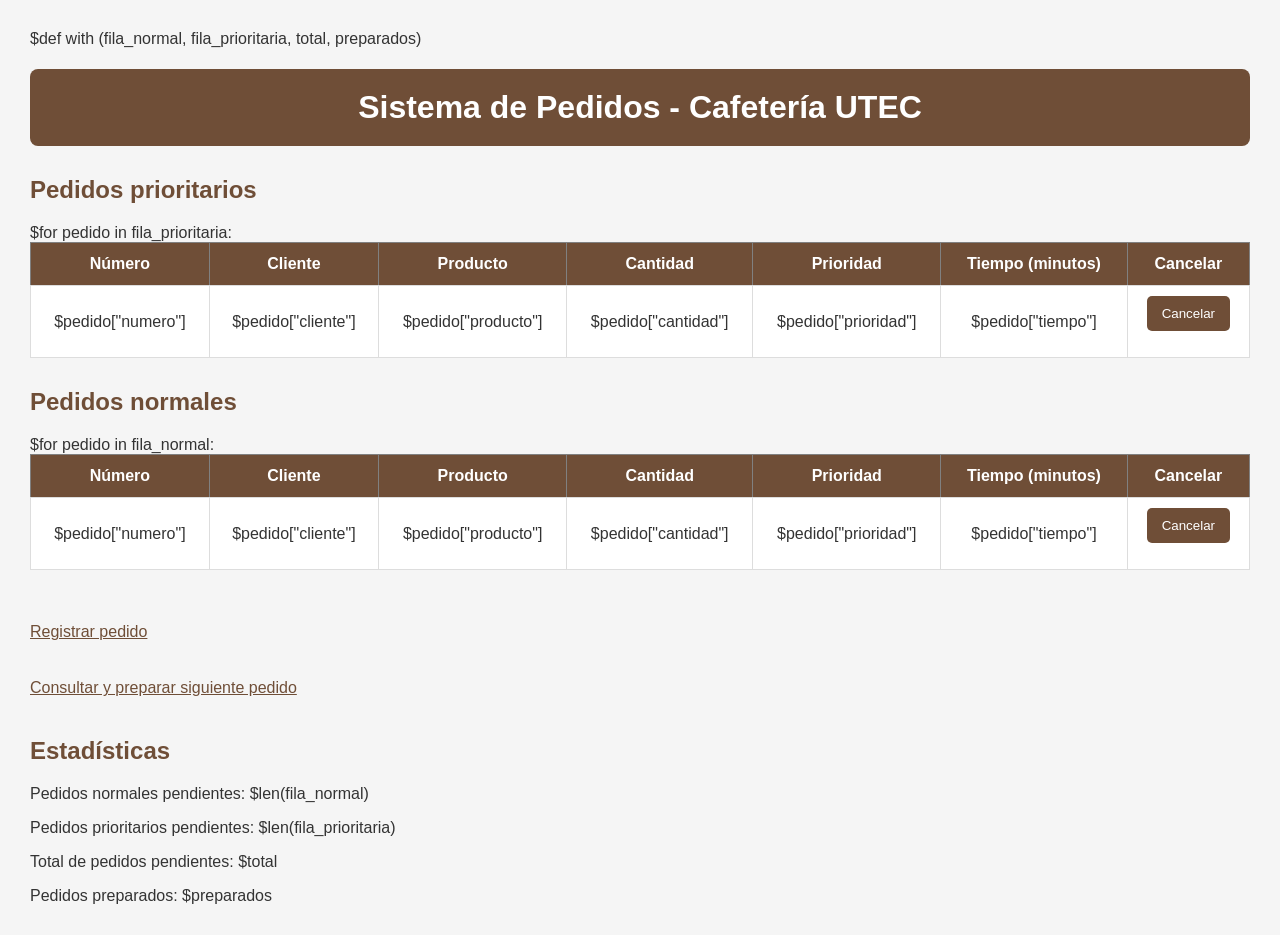
<file: views/index.html>
$def with (fila_normal, fila_prioritaria, total, preparados)

<!DOCTYPE html>
<html lang="es">
<head>
    <meta charset="UTF-8">
    <title>Cafetería UTEC</title>
    <link rel="stylesheet" href="/static/estilo.css">
</head>
<body>

<h1>Sistema de Pedidos - Cafetería UTEC</h1>

<h2>Pedidos prioritarios</h2>

<table border="1">
    <tr>
        <th>Número</th>
        <th>Cliente</th>
        <th>Producto</th>
        <th>Cantidad</th>
        <th>Prioridad</th>
        <th>Tiempo (minutos)</th>
        <th>Cancelar</th>
    </tr>

$for pedido in fila_prioritaria:
    <tr>
        <td>$pedido["numero"]</td>
        <td>$pedido["cliente"]</td>
        <td>$pedido["producto"]</td>
        <td>$pedido["cantidad"]</td>
        <td>$pedido["prioridad"]</td>
        <td>$pedido["tiempo"]</td>
        <td>
            <form action="/cancelar" method="POST">
                <input type="hidden" name="numero" value="$pedido['numero']">
                <button type="submit">Cancelar</button>
            </form>
        </td>
    </tr>
</table>

<h2>Pedidos normales</h2>

<table border="1">
    <tr>
        <th>Número</th>
        <th>Cliente</th>
        <th>Producto</th>
        <th>Cantidad</th>
        <th>Prioridad</th>
        <th>Tiempo (minutos)</th>
        <th>Cancelar</th>
    </tr>

$for pedido in fila_normal:
    <tr>
        <td>$pedido["numero"]</td>
        <td>$pedido["cliente"]</td>
        <td>$pedido["producto"]</td>
        <td>$pedido["cantidad"]</td>
        <td>$pedido["prioridad"]</td>
        <td>$pedido["tiempo"]</td>
        <td>
            <form action="/cancelar" method="POST">
                <input type="hidden" name="numero" value="$pedido['numero']">
                <button type="submit">Cancelar</button>
            </form>
        </td>
    </tr>
</table>

<br>

<a href="/registrar">Registrar pedido</a>

<br><br>

<a href="/preparar">Consultar y preparar siguiente pedido</a>

<h2>Estadísticas</h2>

<p>Pedidos normales pendientes: $len(fila_normal)</p>
<p>Pedidos prioritarios pendientes: $len(fila_prioritaria)</p>
<p>Total de pedidos pendientes: $total</p>
<p>Pedidos preparados: $preparados</p>

</body>
</html>
</file>
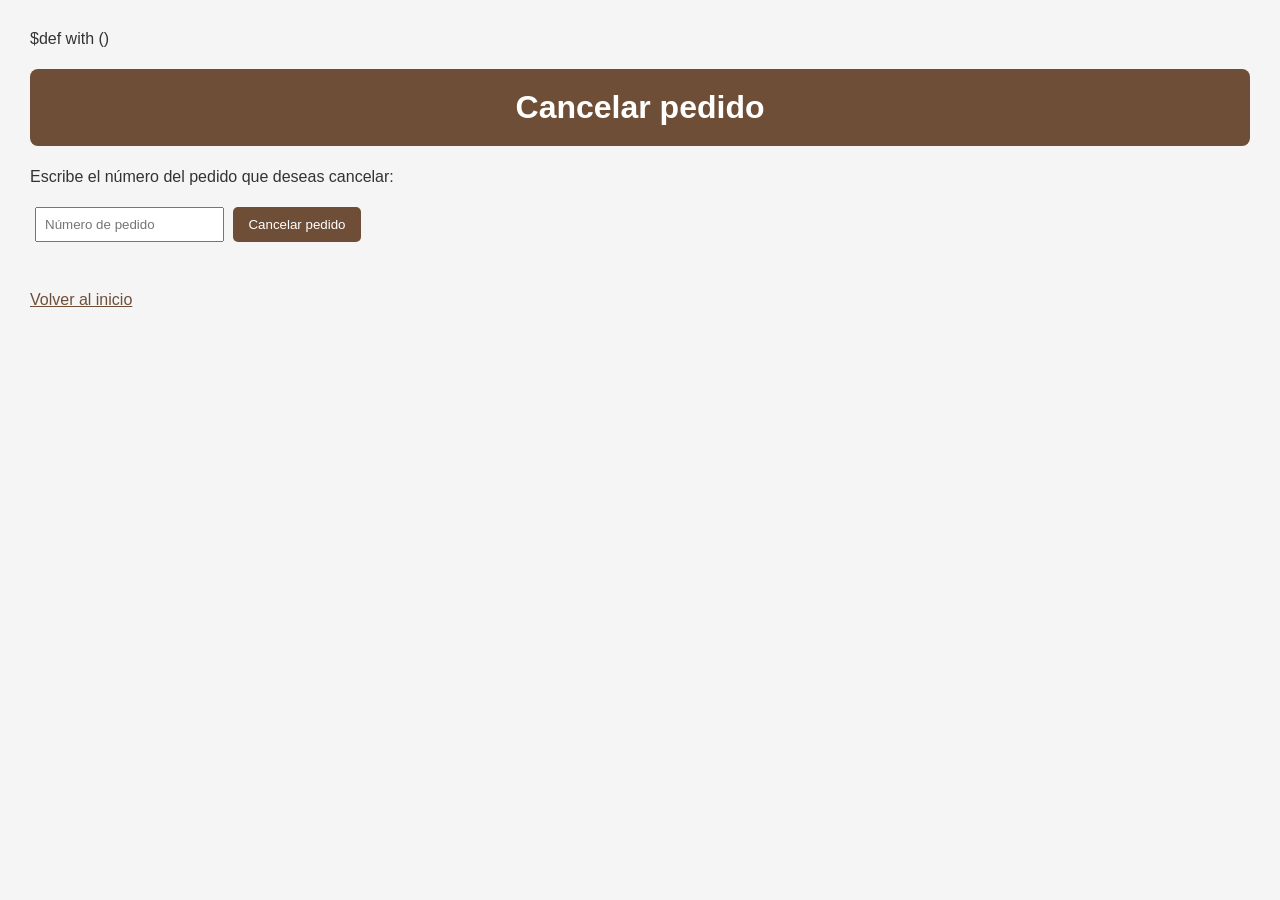
<file: views/cancelar.html>
$def with ()

<!DOCTYPE html>
<html lang="es">

<head>
    <meta charset="UTF-8">
    <link rel="stylesheet" href="/static/estilo.css">
    <title>Cancelar pedido</title>
</head>

<body>

<h1>Cancelar pedido</h1>

<form action="/cancelar" method="POST">

    <p>
        Escribe el número del pedido que deseas cancelar:
    </p>

    <input type="text" name="numero" placeholder="Número de pedido" required>

    <button type="submit">Cancelar pedido</button>

</form>

<br>

<a href="/">Volver al inicio</a>

</body>
</html>
</file>
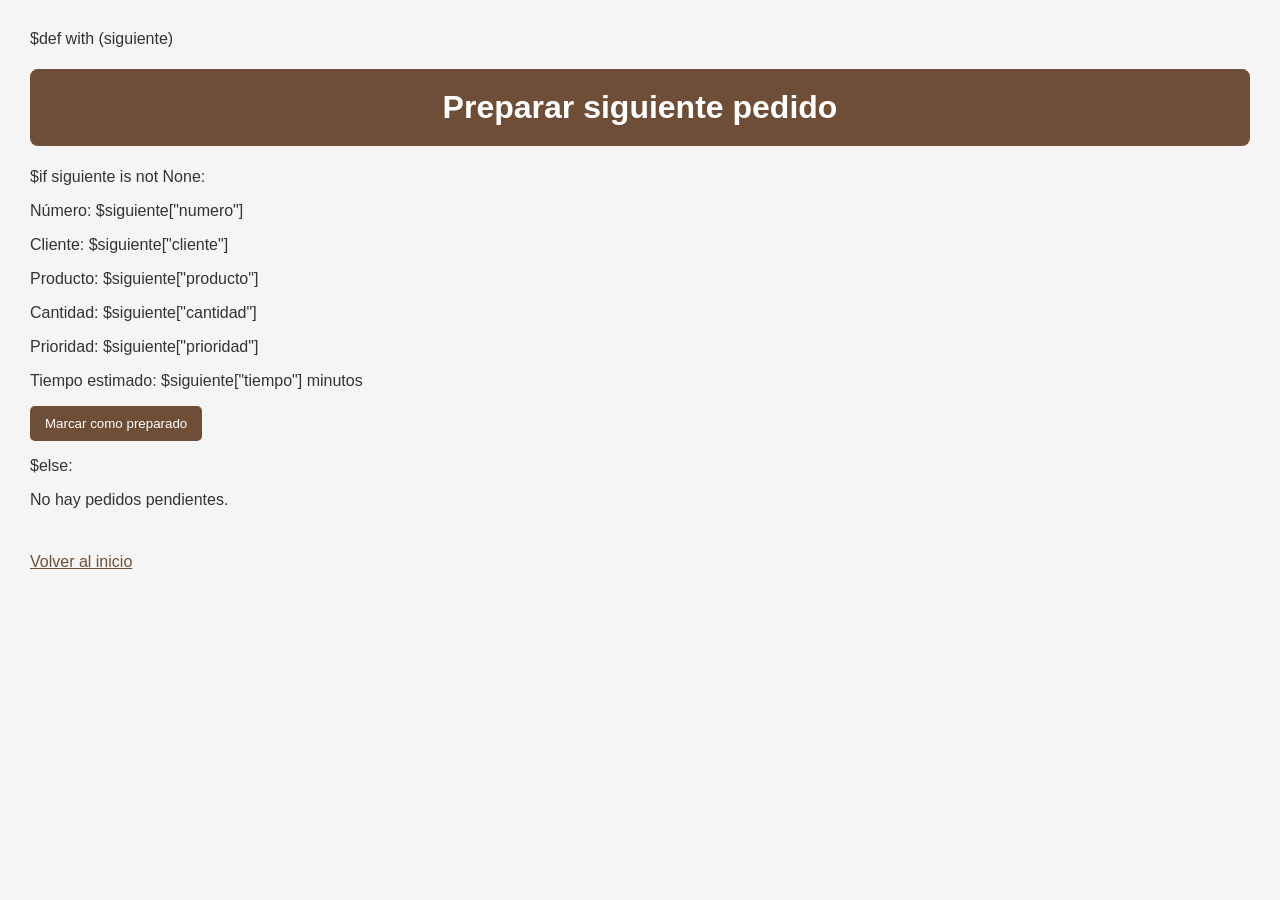
<file: views/preparar.html>
$def with (siguiente)

<!DOCTYPE html>
<html lang="es">

<head>
    <meta charset="UTF-8">
    <link rel="stylesheet" href="/static/estilo.css">
    <title>Preparar pedido</title>
</head>

<body>

<h1>Preparar siguiente pedido</h1>

$if siguiente is not None:
    <p>Número: $siguiente["numero"]</p>
    <p>Cliente: $siguiente["cliente"]</p>
    <p>Producto: $siguiente["producto"]</p>
    <p>Cantidad: $siguiente["cantidad"]</p>
    <p>Prioridad: $siguiente["prioridad"]</p>
    <p>Tiempo estimado: $siguiente["tiempo"] minutos</p>

    <form action="/preparar" method="POST">
        <button type="submit">Marcar como preparado</button>
    </form>

$else:
    <p>No hay pedidos pendientes.</p>

<br>

<a href="/">Volver al inicio</a>

</body>
</html>
</file>
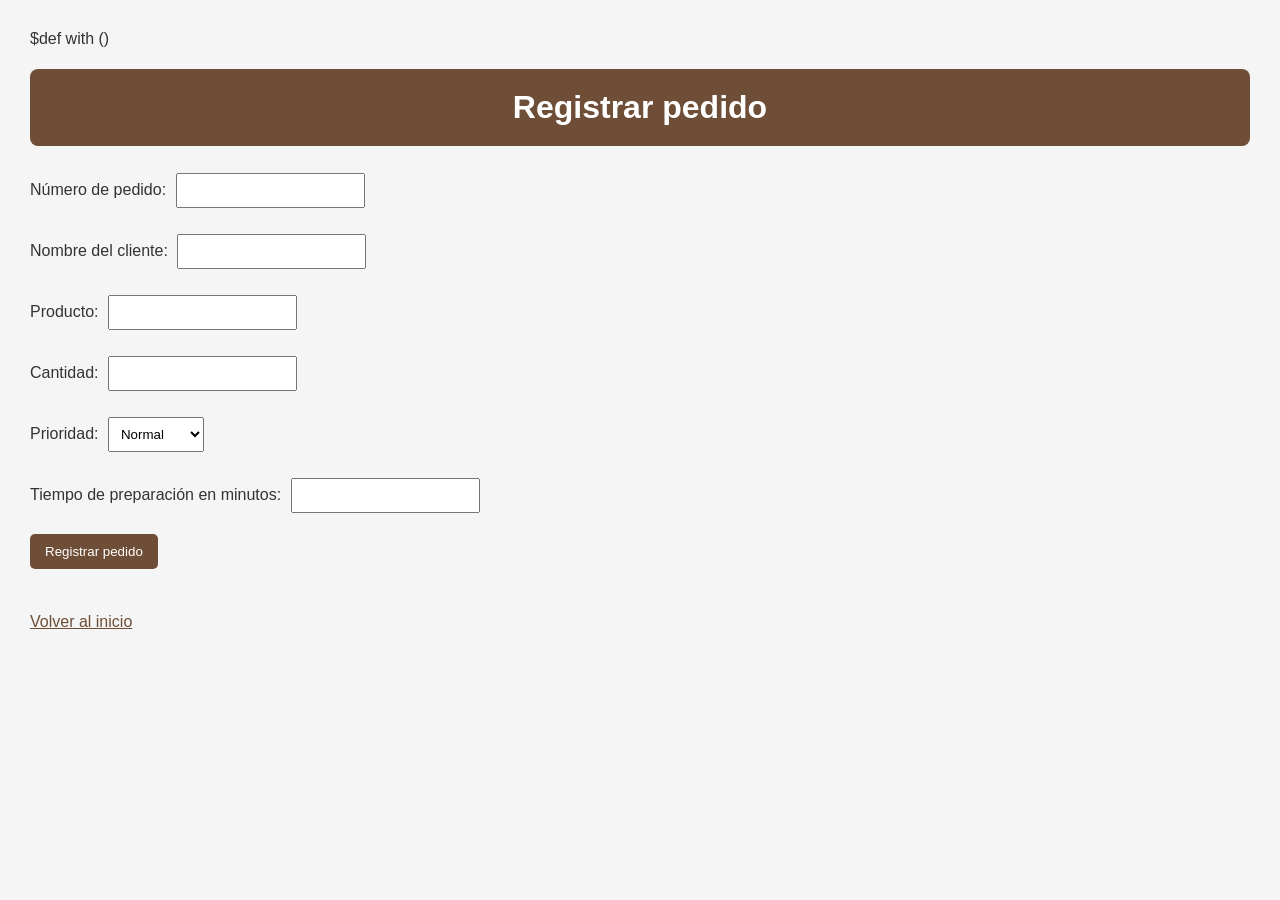
<file: views/registrar.html>
$def with ()

<!DOCTYPE html>
<html lang="es">
<head>
    <meta charset="UTF-8">
    <link rel="stylesheet" href="/static/estilo.css">
    <title>Registrar pedido</title>
</head>
<body>

<h1>Registrar pedido</h1>

<form action="/registrar" method="POST">

    <p>
        Número de pedido:
        <input type="text" name="numero" required>
    </p>

    <p>
        Nombre del cliente:
        <input type="text" name="cliente" required>
    </p>

    <p>
        Producto:
        <input type="text" name="producto" required>
    </p>

    <p>
        Cantidad:
        <input type="number" name="cantidad" min="1" required>
    </p>

    <p>
        Prioridad:
        <select name="prioridad">
            <option value="Normal">Normal</option>
            <option value="Prioritario">Prioritario</option>
        </select>
    </p>

    <p>
        Tiempo de preparación en minutos:
        <input type="number" name="tiempo" min="1" required>
    </p>

    <button type="submit">Registrar pedido</button>

</form>

<br>

<a href="/">Volver al inicio</a>

</body>
</html>
</file>
<file: static/estilo.css>
body {
    font-family: Arial, sans-serif;
    background-color: #f5f5f5;
    margin: 30px;
    color: #333;
}

h1 {
    background-color: #6f4e37;
    color: white;
    padding: 20px;
    text-align: center;
    border-radius: 8px;
}

h2 {
    color: #6f4e37;
    margin-top: 30px;
}

table {
    width: 100%;
    border-collapse: collapse;
    background-color: white;
    margin-bottom: 25px;
}

th {
    background-color: #6f4e37;
    color: white;
    padding: 12px;
}

td {
    border: 1px solid #ddd;
    padding: 10px;
    text-align: center;
}

input, select {
    padding: 8px;
    margin: 5px;
}

button {
    background-color: #6f4e37;
    color: white;
    padding: 10px 15px;
    border: none;
    border-radius: 5px;
    cursor: pointer;
}

button:hover {
    background-color: #4b3324;
}

a {
    display: inline-block;
    color: #6f4e37;
    margin: 10px 0;
}

p {
    font-size: 16px;
}
</file>
